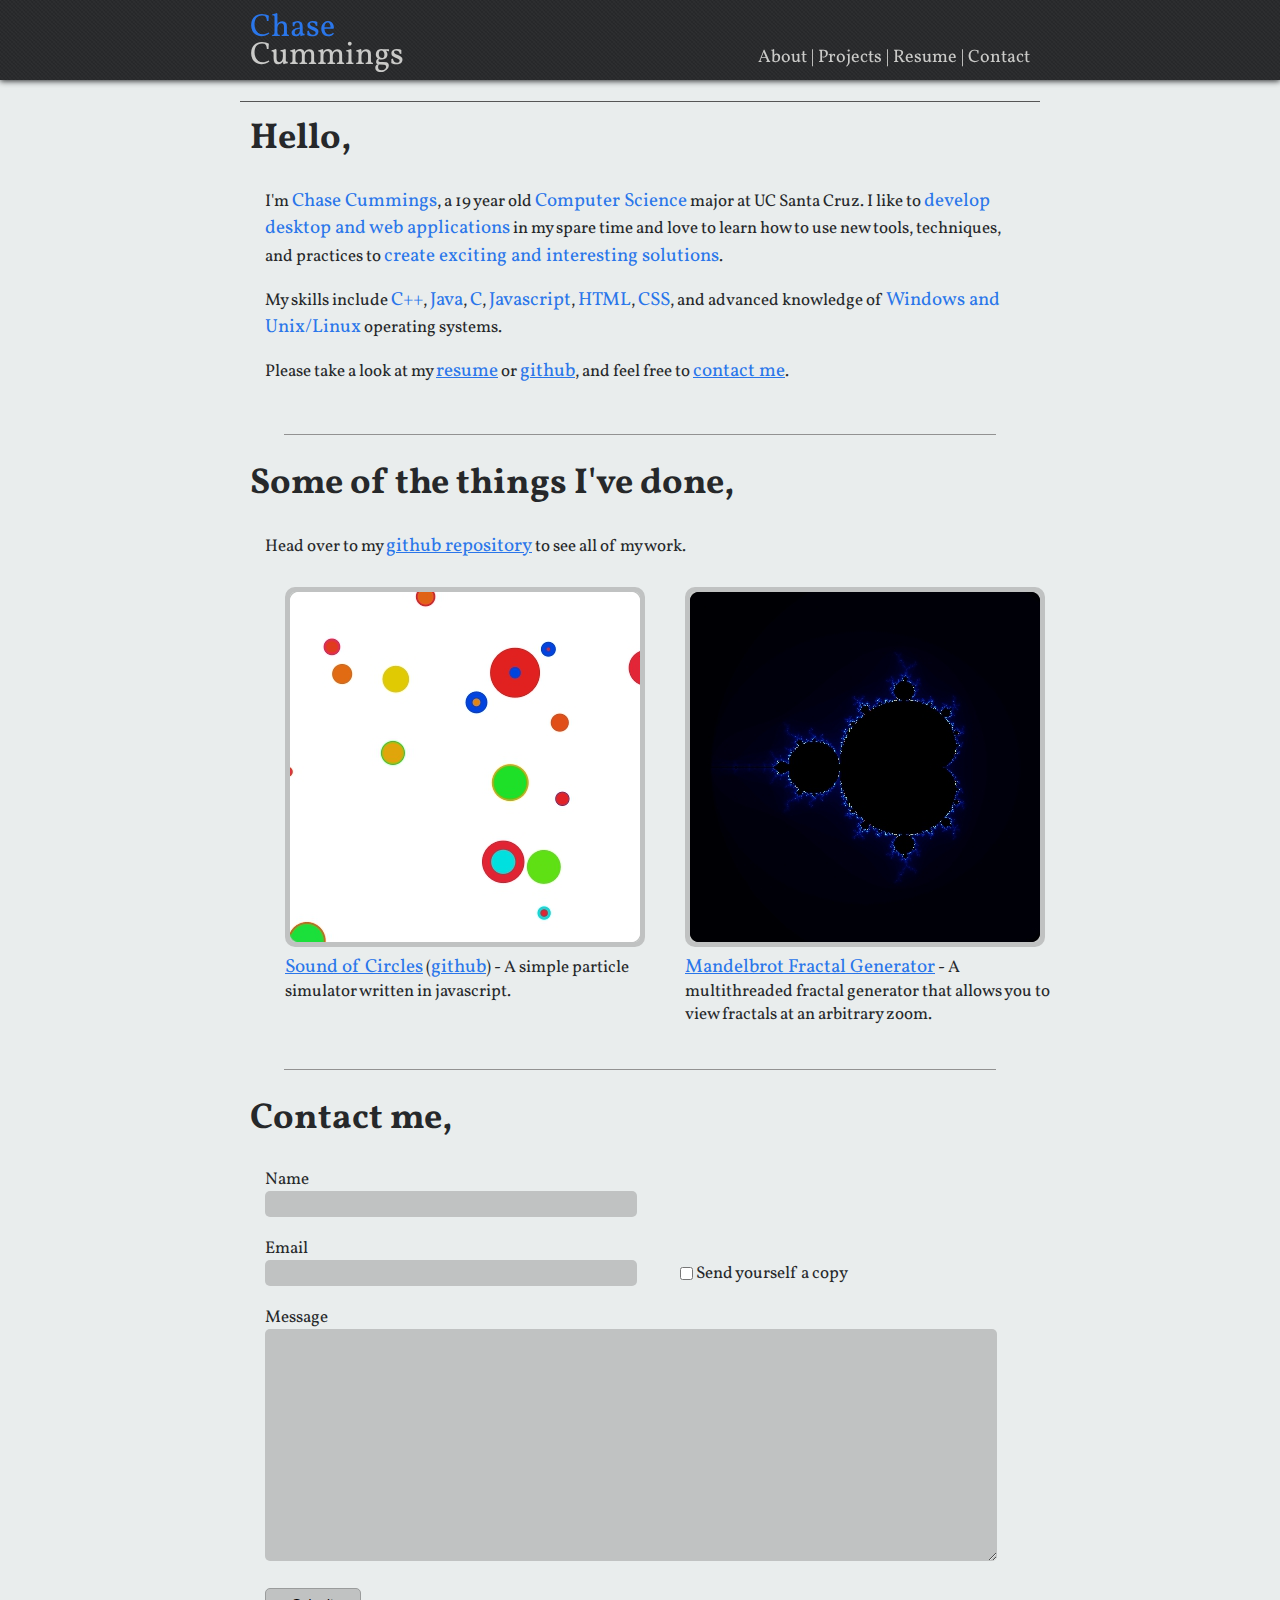
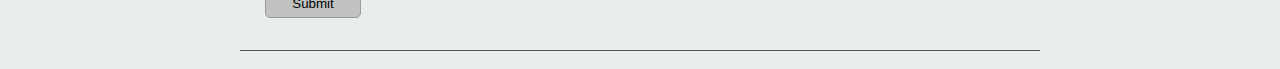
<file: index.html>
<!DOCTYPE html>
<html>
    <head>
        <title>Chase Cummings</title>
        <link rel="stylesheet" type="text/css" href="css/style.css" />
        <script type="text/javascript">
            // This script is used to make the links at the top of the page
            // retain their active color after clicked.
            var about;
            var projects;
            var resume;
            var contact;

            function highlight(id) {
                about.style.color = "#CACAC8";
                projects.style.color = "#CACAC8";
                resume.style.color = "#CACAC8";
                contact.style.color = "#CACAC8";
                id.style.color = "#2A76EA";
            }

            function init() {
                // There's probably a better way to do this, but whatever
                about = document.getElementById("about");
                projects = document.getElementById("projects");
                resume = document.getElementById("resume");
                contact = document.getElementById("contact");
                about.onclick = function() {
                    highlight(about);
                }
                projects.onclick = function() {
                    highlight(projects);
                }
                resume.onclick = function() {
                    highlight(resume);
                }
                contact.onclick = function() {
                    highlight(contact);
                }
            }
        </script>
    </head>

    <body onload="init()">
        <div id="titlebar">
            <div id="titlecontent">
                <span id="name">
                    <div style="color: #2A76EA">Chase</div>
                    <div style="margin-top: -16px">Cummings</div>
                </span>
                <ul id="links">
                    <li><a id="about" href="#">About</a> | </li>
                    <li><a id="projects" href="#projects-scroll">Projects</a> | </li>
                    <li><a id="resume" href="WebResume.pdf">Resume</a> | </li>
                    <li><a id="contact" href="#contact-scroll">Contact</a></li>
                </ul>
            </div>
        </div>
        <div id="container">
            <div id="content">
                <hr class="top">
                <div>
                    <h1>Hello,</h1>
                    <p>
                    I'm <b>Chase Cummings</b>, a 19 year old <b>Computer Science</b> major at UC Santa Cruz. I like to
                    <b>develop desktop and web applications</b> in my spare time and love to learn how to use new
                    tools, techniques, and practices to <b>create exciting and interesting solutions</b>.
                    </p>
                    <p>
                    My skills include <b>C++</b>, <b>Java</b>, <b>C</b>, <b>Javascript</b>, <b>HTML</b>, <b>CSS</b>,
                    and advanced knowledge of <b>Windows and Unix/Linux</b> operating systems.
                    </p>
                    <a name="projects-scroll"></a>
                    <p>
                    Please take a look at my <a href="WebResume.pdf"><b>resume</b></a> or
                    <a href="https://github.com/Chase-C/"><b>github</b></a>,
                    and feel free to <a href="#contact-scroll"><b>contact me</b></a>.
                    </p>
                    <br>
                </div>
                <hr>
                <div>
                    <h1>Some of the things I've done,</h1>
                    <p>
                    Head over to my <a
                        href="https://github.com/Chase-C/"><b>github repository</b></a> to see all of my work.
                    </p>
                    <div id="project-content">
                        <div id="circles">
                            <a href="Sound-of-Circles/circles.html"><img
                                height="350" width="350"
                                src="images/circles.jpg"></a>
                            <a href="Sound-of-Circles/circles.html"><b>Sound of Circles</b></a>
                            (<a href="https://github.com/Chase-C/Sound-of-Circles"><b>github</b></a>)
                            - A simple particle simulator written in javascript.
                        </div>
                        <div id="fractal">
                            <a href="https://github.com/Chase-C/Mandelbrot"><img
                                height="350" width="350"
                                src="images/fractal.jpg"></a>
                                <a href="https://github.com/Chase-C/Mandelbrot"><b>Mandelbrot Fractal Generator</b></a>
                                - A multithreaded fractal generator that allows
                                you to view fractals at an arbitrary zoom.
                        </div>
                    </div>
                </div>
                <a name="contact-scroll"></a>
                <br>
                <hr>
                <div>
                    <h1>Contact me,</h1>
                    <div id="contact">
                        <form action="contact.php" method="post">
                            Name<br>
                            <input type="text" name="name" class="line">
                            <br>
                            Email<br>
                            <input type="text" name="email" class="line">
                            <input class="check" type="checkbox" name="self" value="send">Send yourself a copy
                            <br>
                            Message<br>
                            <textarea type="text" name="message" class="block"></textarea>
                            <br>
                            <input type="submit" value="Submit">
                        </form>
                    </div>
                </div>
                <br>
                <hr class="bottom">
            </div>
        </div>
    </body>
</html>
</file>
<file: css/style.css>
@import url(http://fonts.googleapis.com/css?family=Vollkorn);

body
{
    color: #26282A;
    background-color: #E9EDED;

    font-family: 'Vollkorn', sans-serif;
    font-size: 17px;

    margin: 0px 0px 0px 0px;
    padding 0px;
}

ul
{
    list-style-type: none;
    margin: 0;
    padding: 0;
}
li
{
    display: inline;
}

p
{
    //text-indent: 48px;
    line-height: 160%;
}

b
{
    font-weight: 400;    
    font-size: 19px;
    color: #2A76EA;
    //background-color: #D4D6D6;
    //background-color: #26282A;
}

a
{
    color: #2A76EA;
}

img
{
    border: 5px solid #C0C2C2;
    border-radius: 10px;
}

#titlebar
{
    position: fixed;
    width: 100%;
    height: 80px;
    top: 0;
    left: 0;

    color: #CACAC8;

    //background-color: #26282A;
    background-image: url('../images/title-bg.jpg');
    -moz-box-shadow:    0px 1px 6px 0px #26282A;
    -webkit-box-shadow: 0px 1px 6px 0px #26282A;
    box-shadow:         0px 1px 6px 0px #26282A;

    z-index: 1;
}

#titlebar a
{
    text-decoration: none;
    color: #CACAC8;
}

#titlebar a:hover
{
    text-shadow: 0px 0px 10px #5A96EA
}

#titlecontent
{
    position: absolute;
    
    width: 800px;
    height: 80px;

    top: 0;
    left: 50%;
    margin-left: -400px;

    //background: #9A9A9A;
}

#name
{
    position: absolute;
    top: 6px;
    left: 10px;

    font-size: 32px;
}

#links
{
    position: absolute;
    bottom: 10px;
    right: 10px;

    font-size: 18px;
}

#container
{
    position: absolute;
    top: 80px;
    bottom: 0;
    left: 0;

    width: 100%;
}

#content
{
    position: absolute;

    width: 800px;
    min-height: 100%;

    top: 0;
    left: 50%;
    margin-left: -400px;

    padding: 10px 25px;
    box-sizing: border-box;

    //background-color: #BBBBBB;
}

#content h1
{
    font-size: 36px;
    margin-left: -15px;
}

#content hr
{
    border: 0;
    height: 1px;
    width: 95%;

    background: #929292;
}

#content hr.top
{
    position: absolute;
    top: 12px;
    width: 800px;
    margin-left: -25px;
    background: #565656
}

#content hr.bottom
{
    bottom: 10px;
    width: 800px;
    margin-left: -25px;
    background: #565656
}

#project-content
{
    position: relative;
    height: 460px;
    //background: #DDDDDD;
}

#circles
{
    position: absolute;
    left: 10px;
    margin: 10px;
    width: 380px;
}

#fractal
{
    position: absolute;
    left: 410px;
    margin: 10px;
    width: 380px;
}

input
{
    border: 1px;
    border-radius: 5px;

    background: #C0C2C2;
}

input[type=submit]
{
    border: 1px solid #9A9C9C;
    height: 30px;
    width: 96px;
}

input.line
{
    padding: 0 6px 0px 6px;
    margin: 0 0 20px 0;

    width: 360px;
    height: 26px;
}

input.check
{
    position: relative;
    top: 2px;
    margin-left: 40px;
}

textarea.block
{
    border: 1px;
    border-radius: 5px;
    padding: 6px;
    margin: 0 0 20px 0;

    width: 720px;
    height: 220px;

    background: #C0C2C2;
}
</file>
